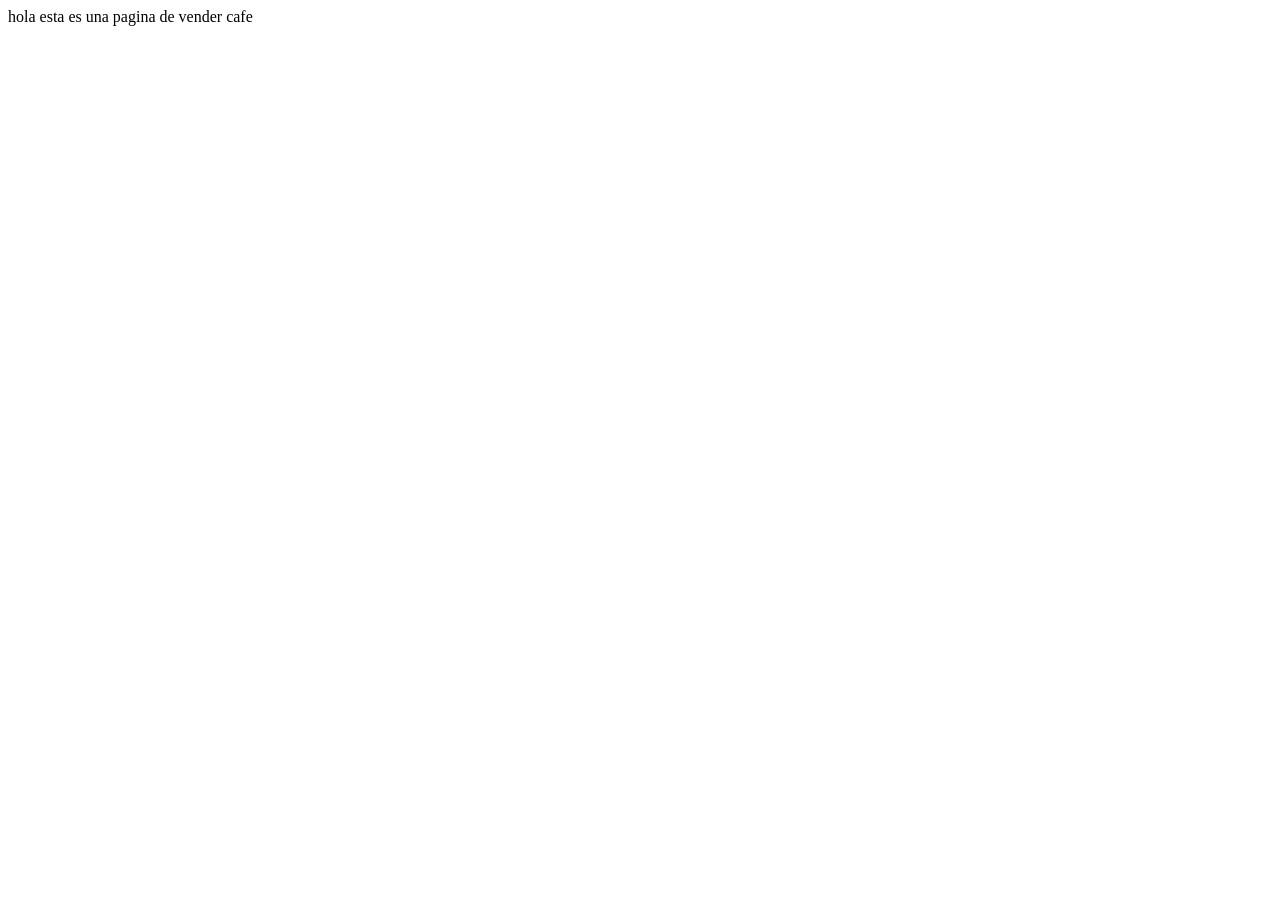
<file: cafe.html>
<!DOCTYPE html>
<html lang="en">
<head>
    <meta charset="UTF-8">
    <meta name="viewport" content="width=device-width, initial-scale=1.0">
    <title>Document</title>
</head>
<body>
    hola esta es una pagina de vender cafe
</body>
</html>
</file>
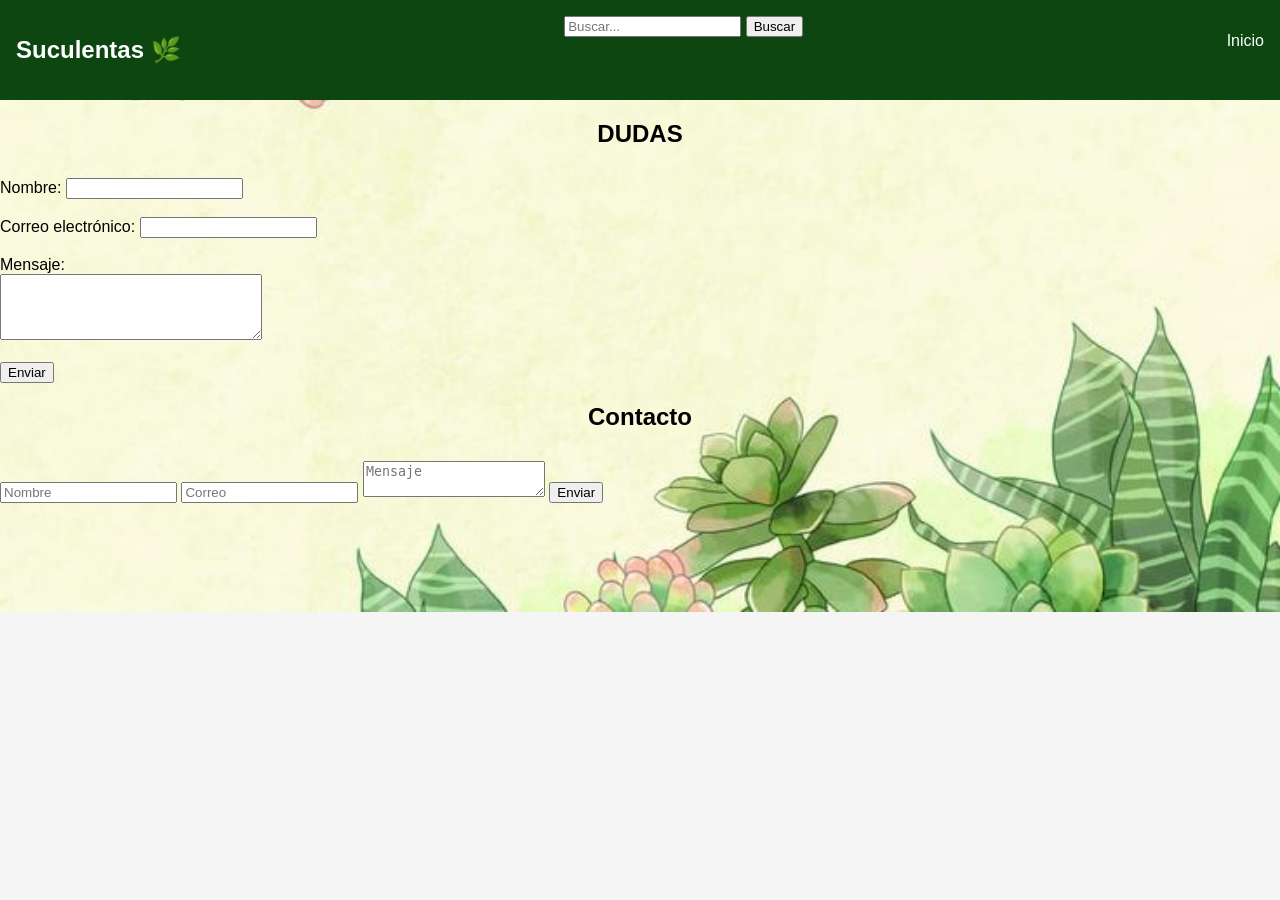
<file: carrito.html>
<!DOCTYPE html>
<html lang="en">
<head>
    <meta charset="UTF-8">
    <meta name="viewport" content="width=device-width, initial-scale=1.0">
    <title>Document</title>
    <link rel="stylesheet" href="stayle.css">
    <script src="Script.js"></script> 
    <link rel="contador" href="wax agere .html">

    
</head>
<body>
    
</body>
</html>


<!-- Barra de navegación -->
<nav class="navbar">
    <h1>Suculentas 🌿</h1>
</div>
<form action="buscar">
         <input type="text" placeholder="Buscar..." name="q" class="search-input">
         <button type="submit" class="search-button">Buscar</button>
     </form>
    <ul class="menu">
      <li><a href="index.html">Inicio</a></li> 
    </ul>
  </nav>



  <h2>DUDAS </h2> 
<form action="procesar.php" method="post">
  <label for="nombre">Nombre:</label>
  <input type="text" id="nombre" name="nombre" required><br><br>

  <label for="email">Correo electrónico:</label>
  <input type="email" id="email" name="email" required><br><br>

  <label for="mensaje">Mensaje:</label><br>
  <textarea id="mensaje" name="mensaje" rows="4" cols="30"></textarea><br><br>

  <button type="submit">Enviar</button>
</form>














<section id="contacto">
    <h2>Contacto</h2>
    <form id="formulario">
        <input type="text" placeholder="Nombre" required>
        <input type="email" placeholder="Correo" required>
        <textarea placeholder="Mensaje"></textarea>
        <button type="submit">Enviar</button>
    </form>
</section>
</file>
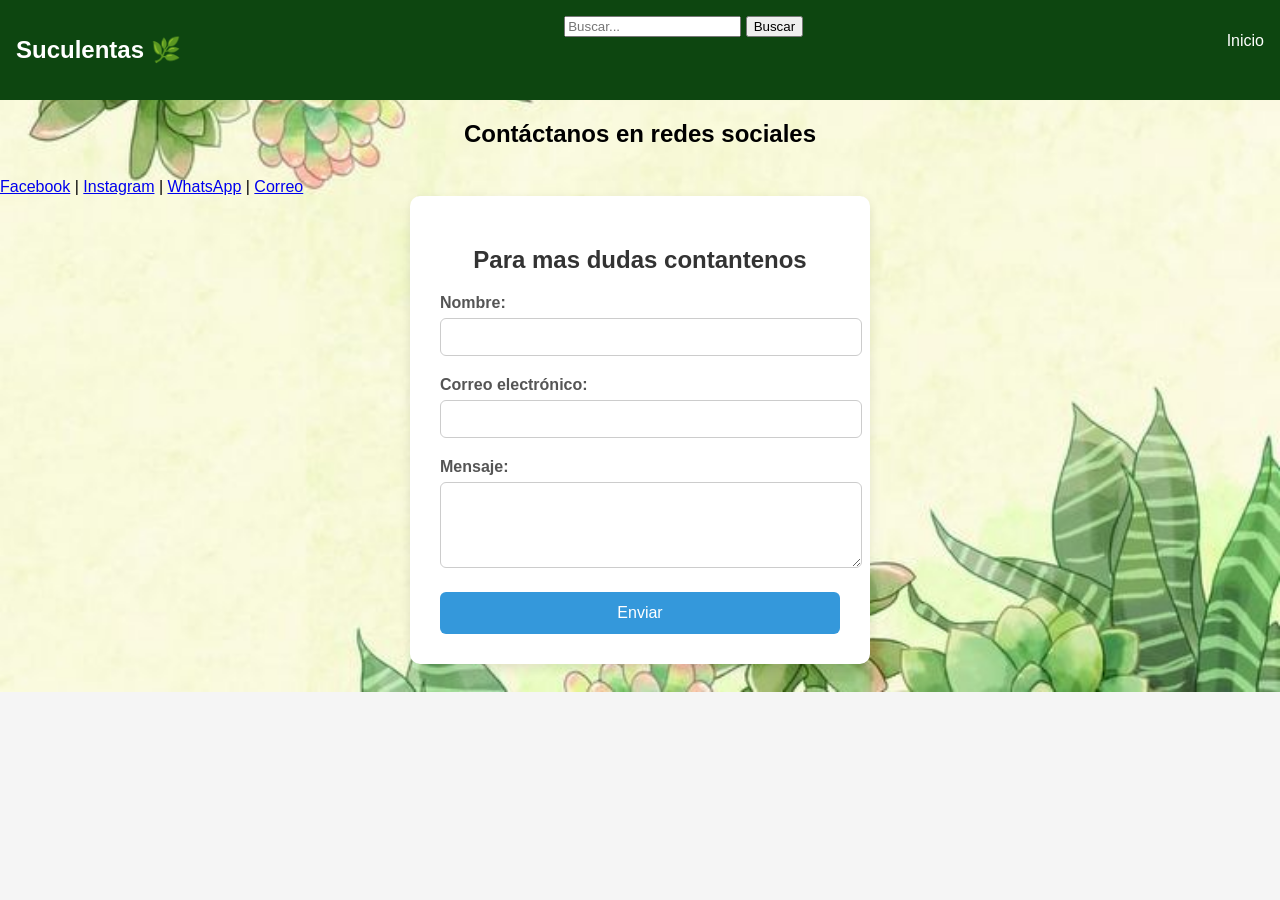
<file: cuidado.html>
<!DOCTYPE html>
<html lang="en">
<head>
    <meta charset="UTF-8">
    <meta name="viewport" content="width=device-width, initial-scale=1.0">
    <title>Contanctanos </title> 
    <link rel="stylesheet" href="stayle.css">
    <script src="Script.js"></script> 

    
</head>
<body>
    
</body>
</html>


<!-- Barra de navegación -->
<nav class="navbar">
    <h1>Suculentas 🌿</h1>
</div>
<form action="buscar">
         <input type="text" placeholder="Buscar..." name="q" class="search-input">
         <button type="submit" class="search-button">Buscar</button>
     </form>
    <ul class="menu"> 
      <li><a href="index.html">Inicio</a></li> 
    </ul>
  </nav>





  <section id="contacto">
    <h2>Contáctanos en redes sociales</h2>
    <a href="https://www.facebook.com/" target="_blank">Facebook</a> |
    <a href="https://www.instagram.com/sely_suculentas/" target="_blank">Instagram</a> |
    <a href="https://web.whatsapp.com/" target="_blank">WhatsApp</a> |
    <a href="https://mail.google.com/mail/u/0/?ogbl#inbox?compose=new">Correo</a>
  </section>


 <form class="formulario">
    <h2>Para mas dudas contantenos </h2>

    <label for="nombre">Nombre:</label>
    <input type="text" id="nombre" name="nombre" required>

    <label for="email">Correo electrónico:</label>
    <input type="email" id="email" name="email" required>

    <label for="mensaje">Mensaje:</label>
    <textarea id="mensaje" name="mensaje" rows="4" required></textarea>

    <button type="submit">Enviar</button>
  </form>
</file>
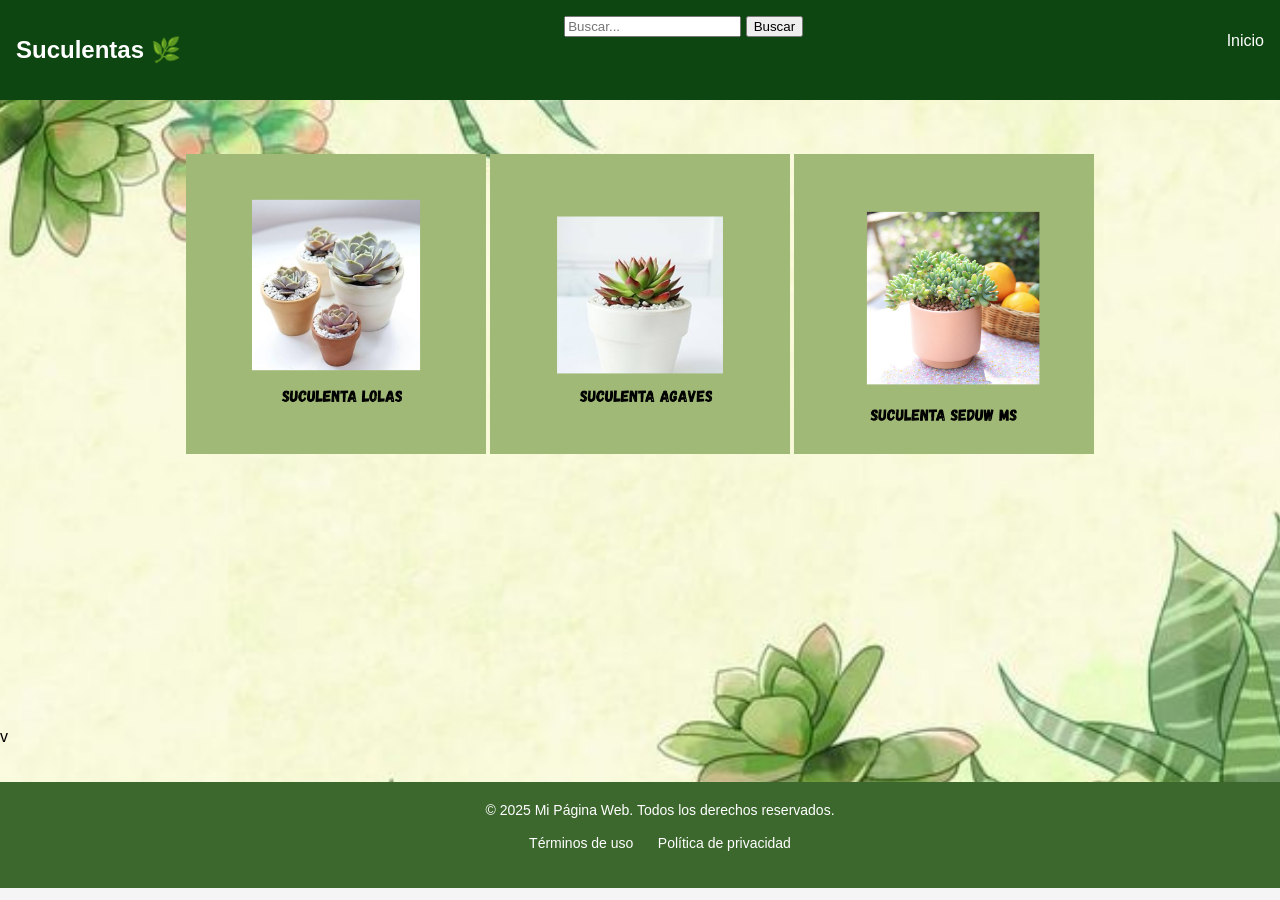
<file: informacion1.html>
<!DOCTYPE html>
<html lang="en">
<head>
  <meta charset="UTF-8">
  <meta name="viewport" content="width=device-width, initial-scale=1.0">
  <title>categorias</title>
      <link rel="stylesheet" href="stayle.css">
    <script src="botton.css"></script> 
</head> 
<body>
  
</body>
</html>  
<!-- Barra de navegación -->
<nav class="navbar">
    <h1>Suculentas 🌿</h1>
</div>
<form action="buscar">
         <input type="text" placeholder="Buscar..." name="q" class="search-input">
         <button type="submit" class="search-button">Buscar</button>
     </form>
    <ul class="menu"> 
      <li><a href="index.html">Inicio</a></li> 
    </ul>
  </nav>

 
     

<center> <br> <br> <br>
<!-- Cambia el href por la URL a la que quieras ir -->
  <a href="lolas.html" class="boton-circular"> 
  <img src="White and Pink Simple T-Shirt Size Chart Instagram Post (1).png" alt="50" width="300"></a> 

<!-- Cambia el href por la URL a la que quieras ir -->
  <a href="wax agere .html" class="boton-circular"> 
  <img src="White and Pink Simple T-Shirt Size Chart Instagram Post (2).png" alt="50" width="300"></a> 

<!-- Cambia el href por la URL a la que quieras ir -->
  <a href="sedum.html" class="boton-circular"> 
  <img src="White and Pink Simple T-Shirt Size Chart Instagram Post.png" alt="50" width="300"></a> 
</center>  <br> <br> <br> 



















<br><br><br><br><br><br><br><br><br><br><br><br>v<br><br><br>
  <footer>
    <p>&copy; 2025 Mi Página Web. Todos los derechos reservados.</p>
    <ul>
        <li><a href="termino.html">Términos de uso</a></li>
        <li><a href="#">Política de privacidad</a></li>
    
    </ul>
</footer>
</file>
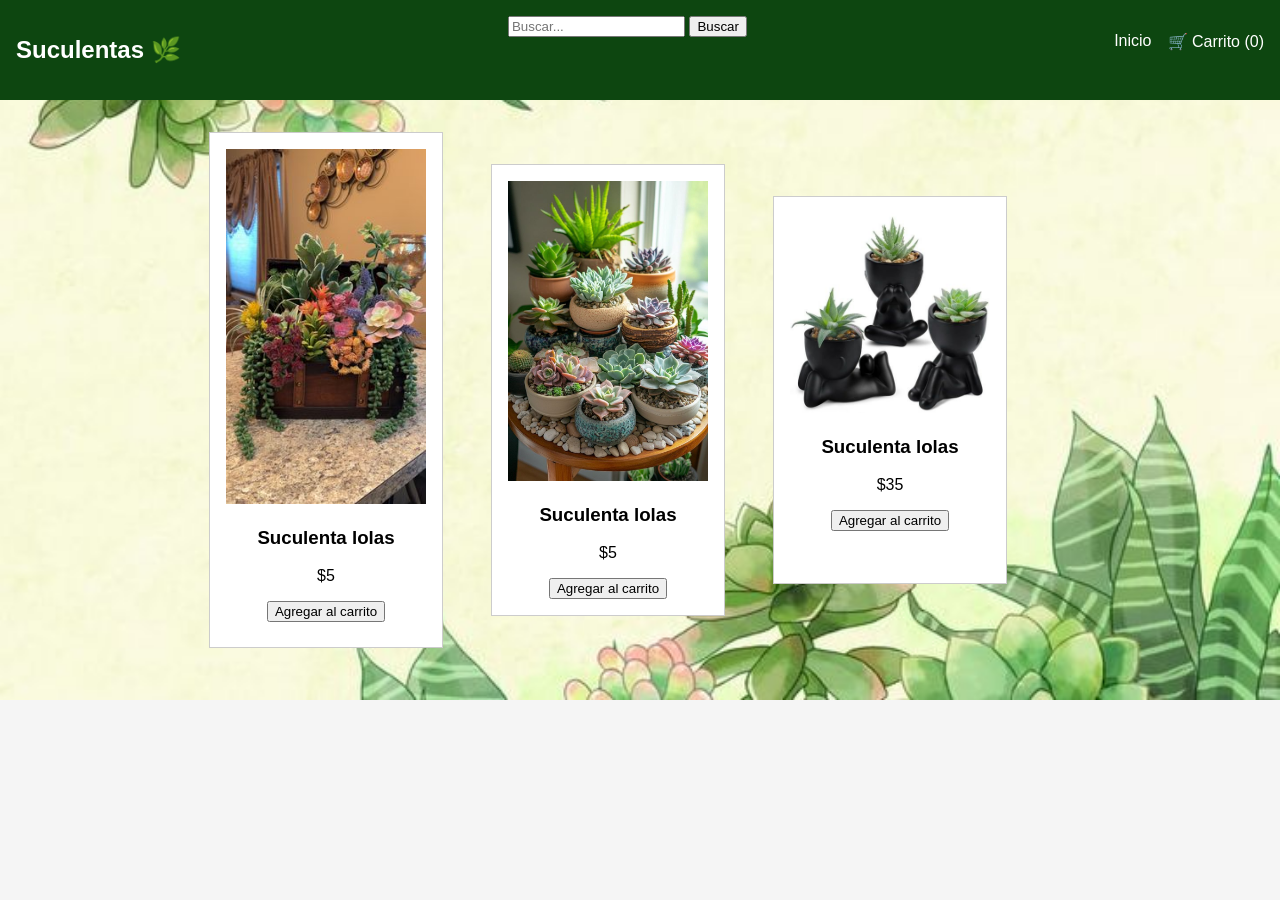
<file: mas prododucto.html>
<!DOCTYPE html>
<html lang="en">
<head>
    <meta charset="UTF-8">
    <meta name="viewport" content="width=device-width, initial-scale=1.0">
    <title>Document</title>
    <link rel="stylesheet" href="stayle.css">
    <script src="Script.js"></script> 
</head>
<body>
    
</body>
</html>

<!-- Barra de navegación -->
<nav class="navbar">
    <h1>Suculentas 🌿</h1>
</div>
<form action="buscar">
         <input type="text" placeholder="Buscar..." name="q" class="search-input">
         <button type="submit" class="search-button">Buscar</button>
     </form>
    <ul class="menu">
      <li><a href="index.html">Inicio</a></li> 
      <li><a href="#" id="ver-carrito">🛒 Carrito (<span id="contador">0</span>)</a></li>
    </ul>
  </nav>







    <!-- Tienda -->
    <section class="productos">
        <div class="producto">
          <img src="arreglo 5.jpg" alt="50" width="200"/>
          <h3>Suculenta lolas</h3>
          <p>$5</p>
          <button onclick="agregarAlCarrito('Suculenta A')">Agregar al carrito</button>
        </div>
    
         <!-- Tienda -->
      <section class="productos">
        <div class="producto">
          <img src="f73d6825b5957d35c03a952c77942fbe.jpg" alt="200" width="200"/>
          <h3>Suculenta lolas</h3>
          <p>$5</p>
          <button onclick="agregarAlCarrito('Suculenta A')">Agregar al carrito</button>
        </div> 
         <!-- Tienda -->
      <section class="productos"> 
        <div class="producto">
          <img src="arreglos 1.jpg" alt="200" width="200 "/> 
          <h3>Suculenta lolas </h3> 
          <p>$35</p> 
          <button onclick="agregarAlCarrito('Suculenta A')">Agregar al carrito</button>
        </div>


        <!-- Puedes duplicar este div para más productos -->
      </section>
</file>
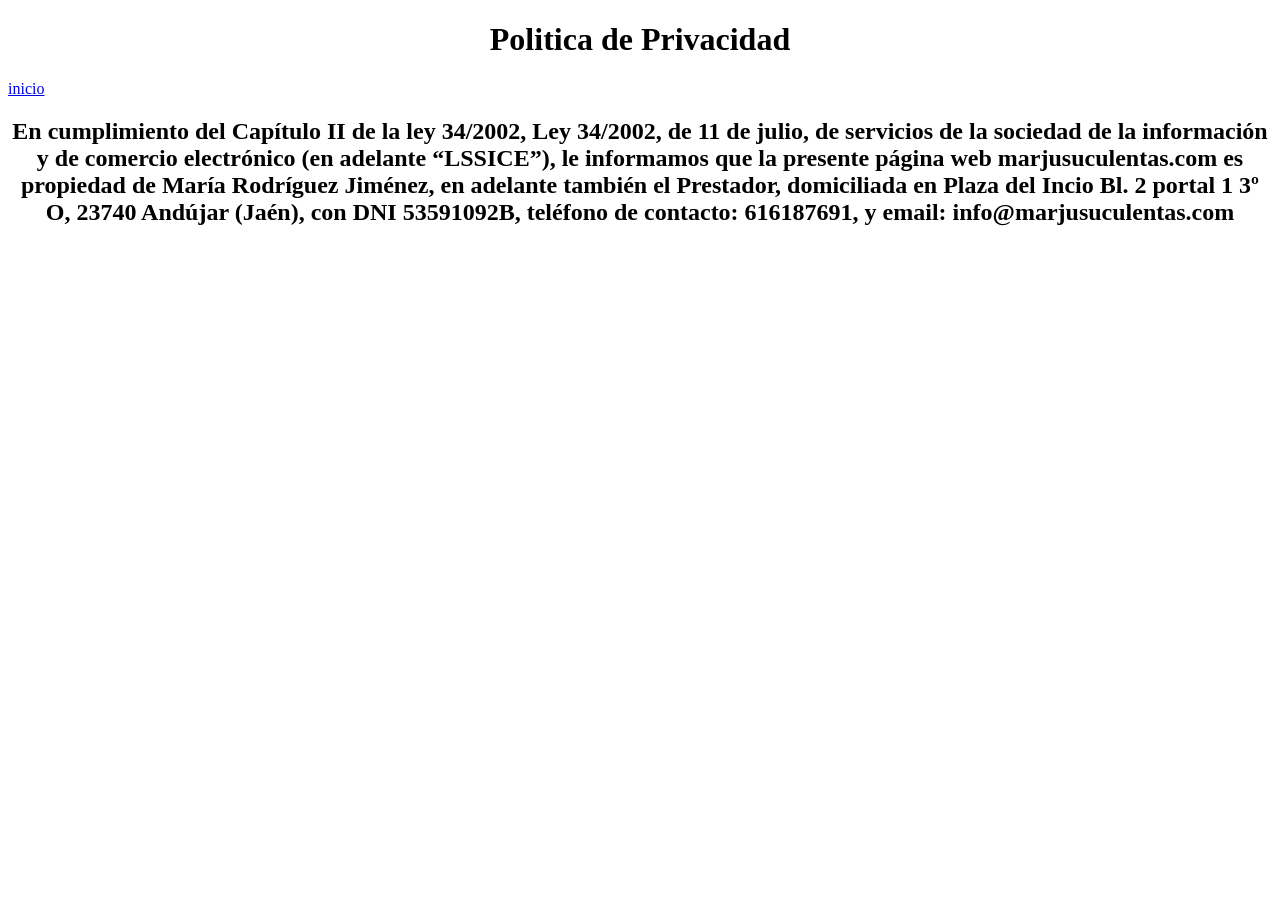
<file: misi.html>
<!DOCTYPE html>
<html lang="en">
<head>
    <meta charset="UTF-8">
    <meta name="viewport" content="width=device-width, initial-scale=1.0">
    <title>politica de Privacidad</title>
</head>
<body>
      <center>
      <H1>Politica de Privacidad </H1>   
      </center>


      <body>
        <head>
        
          <a href="index.html">inicio</a> 
          <header> 
<center>
<h2>En cumplimiento del Capítulo II de la ley 34/2002, Ley 34/2002, de 11 de julio, de servicios de la sociedad de la información y de comercio electrónico (en adelante “LSSICE”), le informamos que la presente página web marjusuculentas.com es propiedad de María Rodríguez Jiménez, en adelante también el Prestador, domiciliada en Plaza del Incio Bl. 2 portal 1 3º O, 23740 Andújar (Jaén), con DNI 53591092B, teléfono de contacto: 616187691, y email: info@marjusuculentas.com </h2>
</center>
</h2>
</body>
</html>
</file>
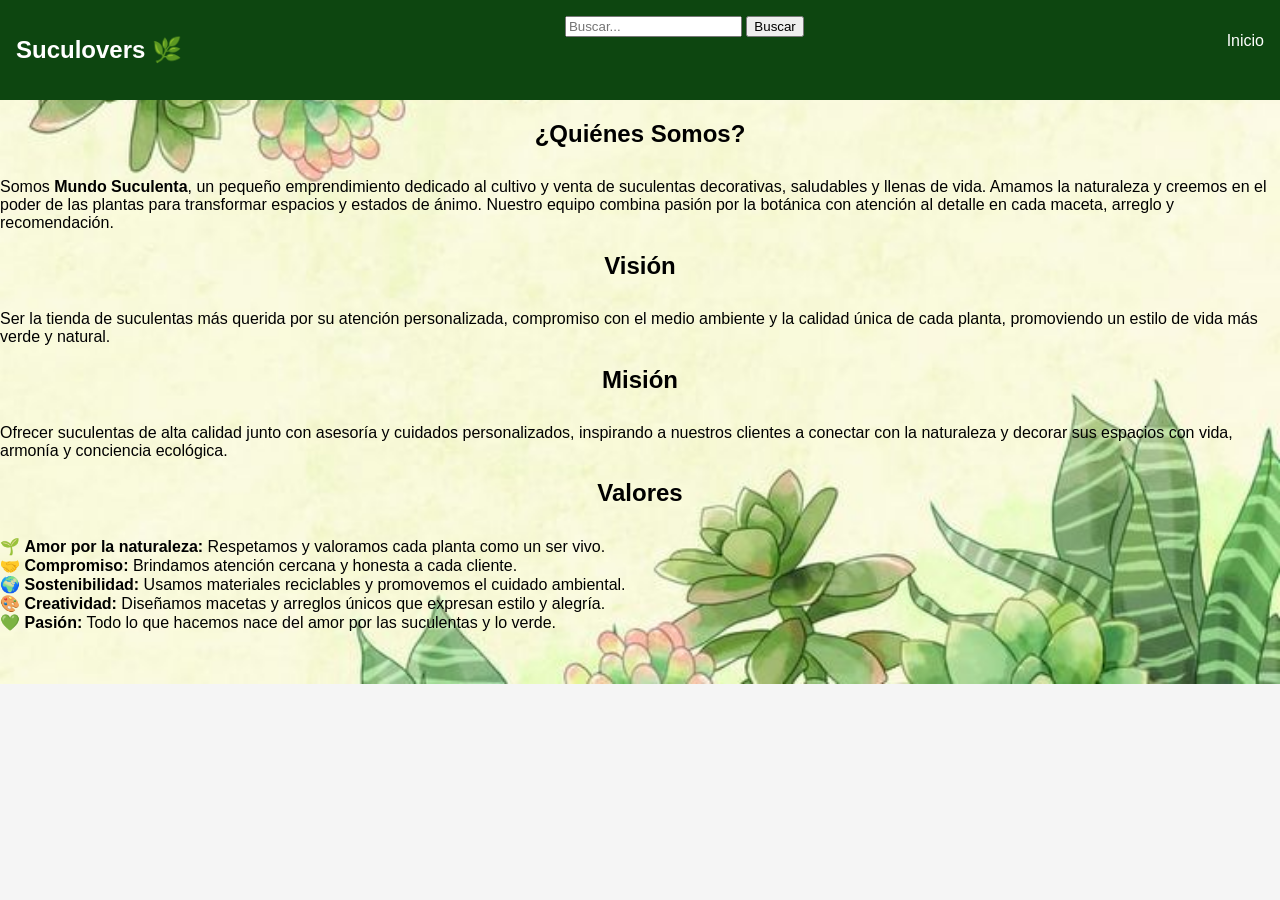
<file: nosotros 2.html>
<!DOCTYPE html>
<html lang="es">
<head>
  <meta charset="UTF-8" />
  <meta name="viewport" content="width=device-width, initial-scale=1.0" />
  <title>nosotros</title> 
  <link rel="stylesheet" href="stayle.css" /> 
<script src="Script.js"></script> 
</head>
</body>
</html>


 <!-- Barra de navegación -->
 <nav class="navbar">
  
    <h1>Suculovers 🌿</h1>
    </div>
   <form action="buscar">
            <input type="text" placeholder="Buscar..." name="q" class="search-input">
            <button type="submit" class="search-button">Buscar</button>
        </form>
    <ul class="menu">
      <li><a href="index.html">Inicio</a></li>
    </ul> 
  </nav> 



  </style>
</head> 
<body> 

    
  <div class="seccion">
    <h2>¿Quiénes Somos?</h2>
    <p>
      Somos <strong>Mundo Suculenta</strong>, un pequeño emprendimiento dedicado al cultivo y venta de suculentas decorativas, saludables y llenas de vida. Amamos la naturaleza y creemos en el poder de las plantas para transformar espacios y estados de ánimo. Nuestro equipo combina pasión por la botánica con atención al detalle en cada maceta, arreglo y recomendación.
    </p>
  </div>

  <div class="seccion">
    <h2>Visión</h2>
    <p>
      Ser la tienda de suculentas más querida por su atención personalizada, compromiso con el medio ambiente y la calidad única de cada planta, promoviendo un estilo de vida más verde y natural.
    </p>
  </div>

  <div class="seccion">
    <h2>Misión</h2>
    <p>
      Ofrecer suculentas de alta calidad junto con asesoría y cuidados personalizados, inspirando a nuestros clientes a conectar con la naturaleza y decorar sus espacios con vida, armonía y conciencia ecológica.
    </p>
  </div>

  <div class="seccion">
    <h2>Valores</h2>
    <p>
      🌱 <strong>Amor por la naturaleza:</strong> Respetamos y valoramos cada planta como un ser vivo.<br>
      🤝 <strong>Compromiso:</strong> Brindamos atención cercana y honesta a cada cliente.<br>
      🌍 <strong>Sostenibilidad:</strong> Usamos materiales reciclables y promovemos el cuidado ambiental.<br>
      🎨 <strong>Creatividad:</strong> Diseñamos macetas y arreglos únicos que expresan estilo y alegría.<br>
      💚 <strong>Pasión:</strong> Todo lo que hacemos nace del amor por las suculentas y lo verde.
    </p>
  </div>
</file>
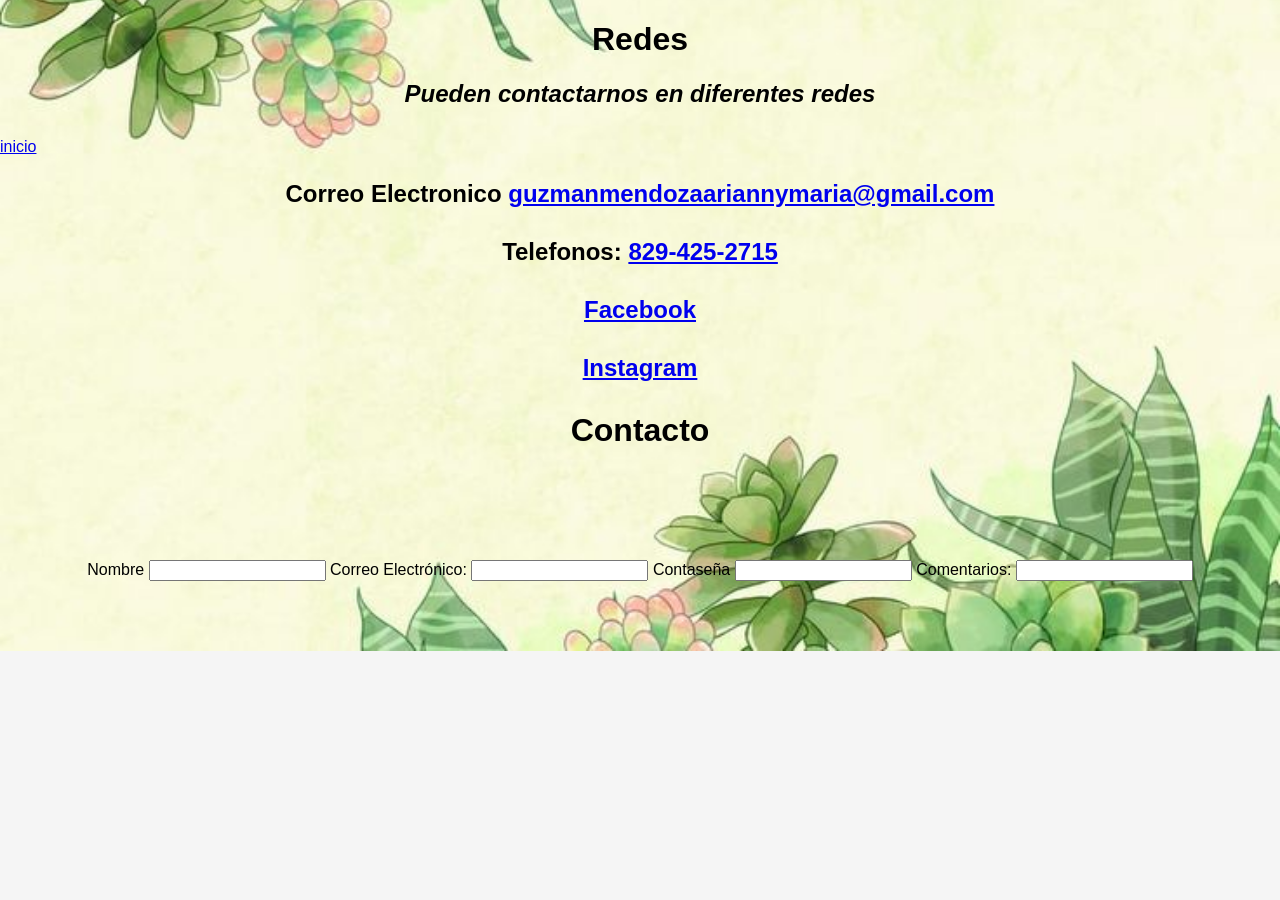
<file: Redes.html>
<!DOCTYPE html>
<html lang="en">
<head>
    <meta charset="UTF-8">
    <meta name="viewport" content="width=device-width, initial-scale=1.0">
    <title>Redes</title>
    <link rel="stylesheet" href="stayle.css"> 
</head>
<body>
    <center>
 <h1>Redes</h1> 
    </center>

</body>
</html> 
<center>
<h2> <em>Pueden contactarnos en diferentes redes</h2></em>
</center>

<body>
  <head>
  
    <a href="index.html">inicio</a> 
    <header>  



<div  class="Redes" style="text-align: center;">
    
 <h2><p><strong>Correo Electronico</strong>  <a href=" mailon:guzmanmendozaariannymaria@gmail.com">guzmanmendozaariannymaria@gmail.com </a></p> </h2>
<h2><P><strong>Telefonos:</strong> <a href="tel:829-425-2715" > 829-425-2715</a></p></h2>
    
       <div  class="social-links">  
     <h2> <a href="https://www.facebook.com/profile.php?id=100005360868027" target="_blank">Facebook</a>  </h2>
     <h2>  <a href="https://www.instagram.com/sely_suculentas/" target="_blank" >Instagram</a> </h2> 
       </div>  
</div> 
    
</body> 
</html> 

<center>
  <h1>Contacto </h1>
  <br> <br> <br> <br> <br>
  <form action=>
  <label for=><nombre>Nombre</label>
  <input type=><Nombre><Ingresa tu nombre></Ingresa>
  
  <label for=><correo>Correo Electrónico:</label>
  <input type=><email><correo><Ingresa tu correo electrónico>
 

      <form action=>
      <label for=><nombre>Contaseña</label>
      <input type=><Nombre><Ingresa tu contraseña></Ingresa>
      
      <label for=><correo>Comentarios:</label>
      <input type=><email><correo><Ingresa tu comentarios> 




        <script src="Script.js"></script>
</file>
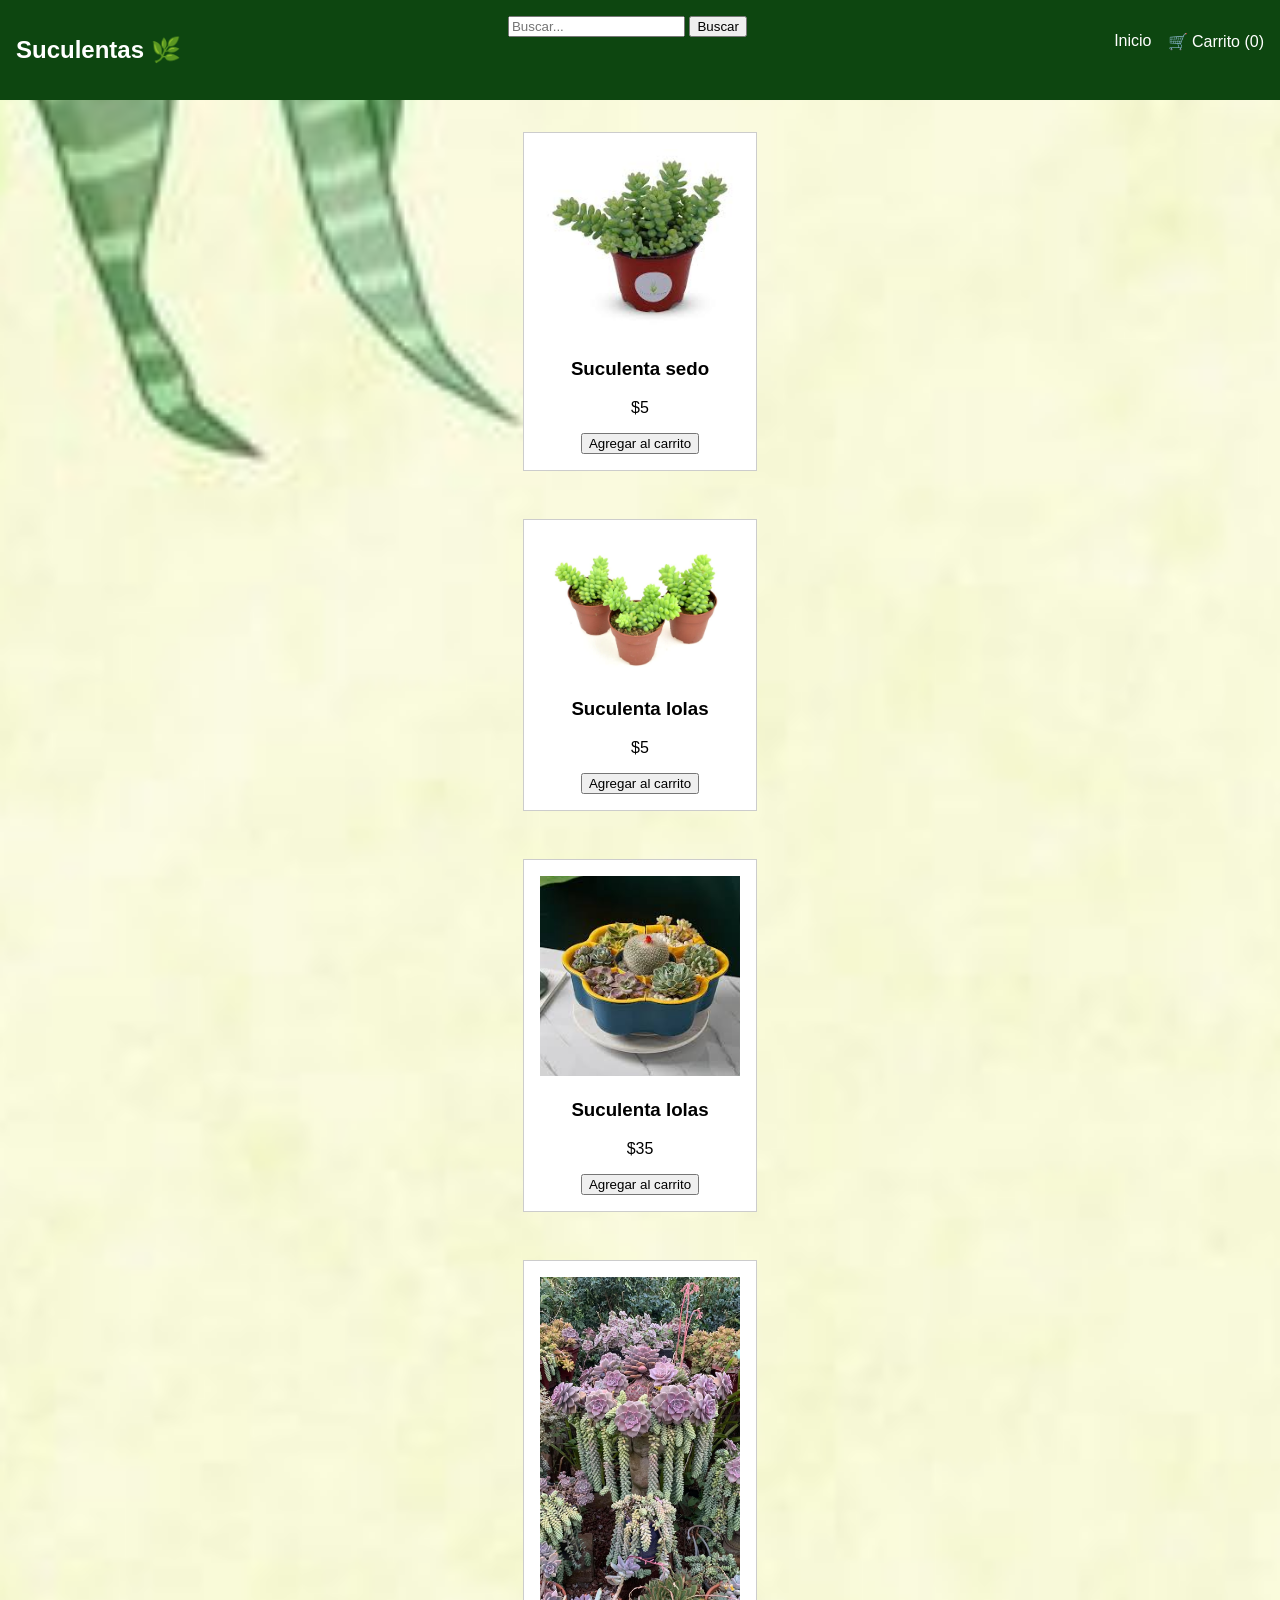
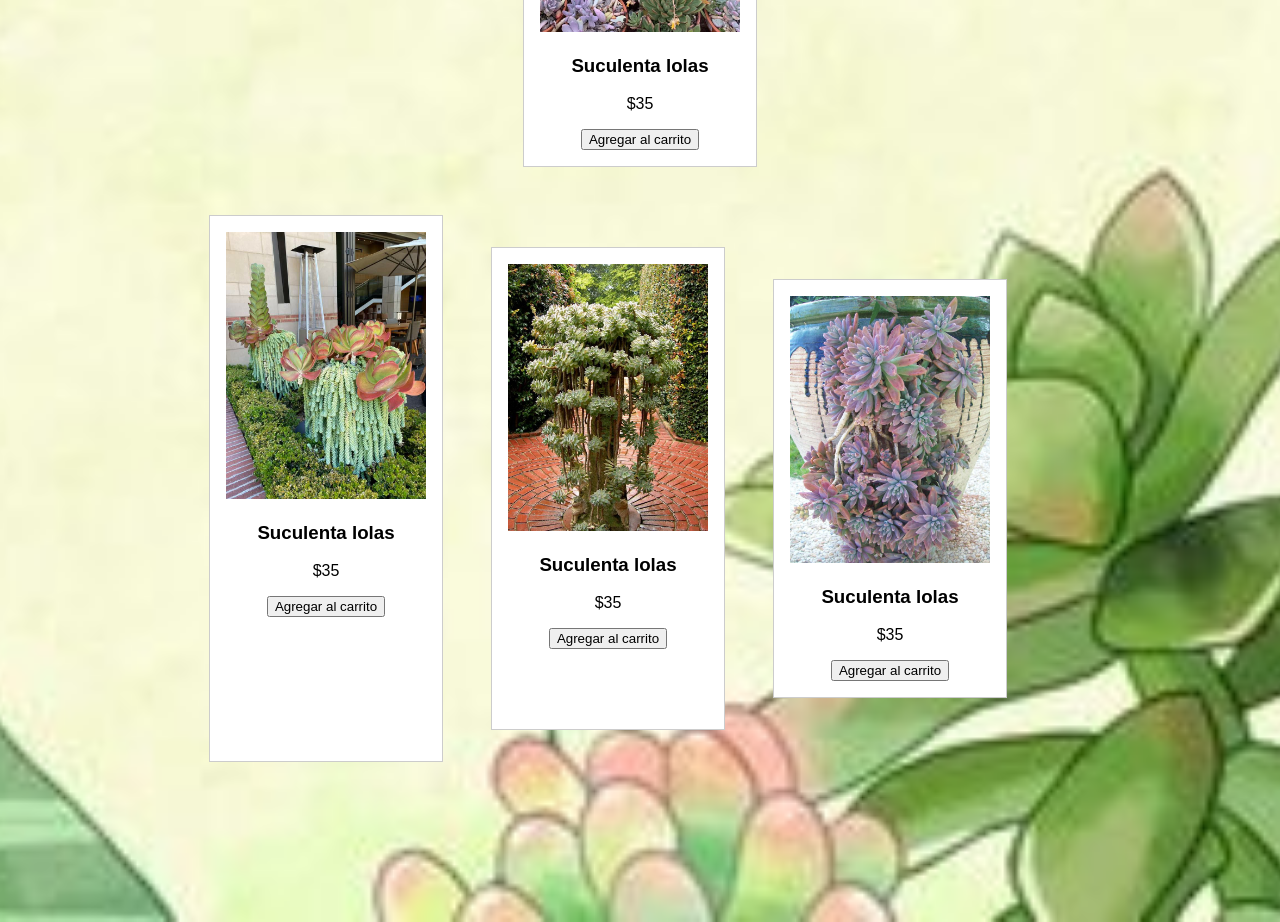
<file: sedum.html>
<!DOCTYPE html>
<html lang="en">
<head>
    <meta charset="UTF-8">
    <meta name="viewport" content="width=device-width, initial-scale=1.0">
    <title>Document</title>
    <link rel="stylesheet" href="stayle.css">
    <script src="Script.js"></script> 
</head>
<body>
    
</body>
</html> 

<!-- Barra de navegación -->
<nav class="navbar">
    <h1>Suculentas 🌿</h1>
</div>
<form action="buscar">
         <input type="text" placeholder="Buscar..." name="q" class="search-input">
         <button type="submit" class="search-button">Buscar</button>
     </form>
    <ul class="menu">
      <li><a href="index.html">Inicio</a></li> 
      <li><a href="#" id="ver-carrito">🛒 Carrito (<span id="contador">0</span>)</a></li>
    </ul>
  </nav>
 
 
 <!-- Tienda -->
 <section class="productos">
    <div class="producto">
      <img src="sedum 1 - copia.jpeg" alt="50" width="200"/>
      <h3>Suculenta sedo</h3>
      <p>$5</p>
      <button onclick="agregarAlCarrito('Suculenta A')">Agregar al carrito</button>
    </div>

     <!-- Tienda -->
  <section class="productos">
    <div class="producto">
      <img src="planta.jpg" alt="200" width="200"/> 
      <h3>Suculenta lolas</h3>
      <p>$5</p>
      <button onclick="agregarAlCarrito('Suculenta A')">Agregar al carrito</button>
    </div> 
     <!-- Tienda -->
  <section class="productos">
    <div class="producto">
      <img src="images.jpeg" alt="200" width="200 "/> 
      <h3>Suculenta lolas </h3>
      <p>$35</p> 
      <button onclick="agregarAlCarrito('Suculenta A')">Agregar al carrito</button>
    </div>



      <!-- Tienda -->
  <section class="productos">
    <div class="producto">
      <img src="sedum 12.jpg" alt="200" width="200 "/> 
      <h3>Suculenta lolas </h3>
      <p>$35</p> 
      <button onclick="agregarAlCarrito('Suculenta A')">Agregar al carrito</button>
    </div>



      <!-- Tienda -->
  <section class="productos">
    <div class="producto">
      <img src="sedum 13.jpg" alt="200" width="200 "/> 
      <h3>Suculenta lolas </h3>
      <p>$35</p> 
      <button onclick="agregarAlCarrito('Suculenta A')">Agregar al carrito</button>
    </div>


    
   <!-- Tienda -->
  <section class="productos">
    <div class="producto">
      <img src="sedum 14.jpg" alt="200" width="200 "/> 
      <h3>Suculenta lolas </h3>
      <p>$35</p> 
      <button onclick="agregarAlCarrito('Suculenta A')">Agregar al carrito</button>
    </div>

       <!-- Tienda -->
  <section class="productos">
    <div class="producto">
      <img src="sedum 15.jpg" alt="200" width="200 "/>  
      <h3>Suculenta lolas </h3>
      <p>$35</p> 
      <button onclick="agregarAlCarrito('Suculenta A')">Agregar al carrito</button>
    </div>

    <!-- Puedes duplicar este div para más productos -->
  </section>
</file>
<file: stayle.css>
body {
  font-family: Arial, sans-serif;
  margin: 0;
  background-color: #f5f5f5;
}

.navbar {
  display: flex;
  justify-content: space-between;
  background-color: #0d4610;
  color: white;
  padding: 1rem;
}

.menu {
  list-style: none;
  display: flex;
  gap: 1rem;
}

.menu li a {
  color: white;
  text-decoration: none;
}

.carrusel {
  max-width: 50%;
  overflow: hidden;
  position: relative;
}

.slide {
  display: none;
  width: 50%; 
}

.slide.activo {
  display: block;
} 

.productos {
  display: flex;
  gap: 1rem;
  padding: 2rem;
  flex-wrap: wrap;
  justify-content: center;
}

.producto {
  background: white;
  padding: 1rem;
  text-align: center;
  border: 1px solid #ccc;
}
body {
 
    background-image: url(moli.jpg);   
    background-size: cover;               
    background-repeat: no-repeat;       
    background-position: center center; 
  }


.carousel {
  position: relative;
  width: 100%;
  height: 300px;
  overflow: hidden;
  background-color: #a0cf93; /* Fondo beige claro */
}


 














/* Estilo para el footer */
footer {
  background-color: #3c682e;
  color: white;
  text-align: center;
  padding: 20px;
  position: relative;
  bottom: 0;
  width: 100%;
}

footer p {
  margin: 0;
  font-size: 14px;
}

footer ul {
  list-style-type: none;
  padding: 0;
}

footer ul li { 
  display: inline;
  margin: 0 10px;
}
 
footer ul li a {
  color: white;
  text-decoration: none;
  font-size: 14px;
}

footer ul li a:hover {
  text-decoration: underline;
}








.carrusel-container {
  width: 80%;
  margin: auto;
  overflow: hidden;
  position: relative;
}

.carrusel {
  display: flex;
  transition: transform 0.5s ease-in-out;
}

.slide {
  min-width: 100%;
  box-sizing: border-box;
}

.slide img {
  width: 100%;
  display: block;
}

.btn {
  position: absolute;
  top: 50%;
  transform: translateY(-50%);
  background: rgba(0,0,0,0.5);
  color: white;
  border: none;
  padding: 10px;
  cursor: pointer;
}

.prev { left: 10px; }
.next { right: 10px; }
























/* Contenedor principal del carrusel */
.carousel {
  position: relative;
  width: 100%;
  height: 300px;
  overflow: hidden;
  background-color: #fffbe6; /* Fondo beige claro */
}

/* Contenedor de las imágenes del carrusel */
.carousel-images {
  display: flex;
  transition: transform 0.5s ease;
  height: 100%;
  width: 300%; /* Tres imágenes en total, cada una ocupa 100% del contenedor */
}

/* Estilos de las imágenes del carrusel */
.carousel-images img {
  width: 33.33%; /* Cada imagen ocupa el 33.33% del ancho total */
  height: 100%;
  object-fit: cover; /* Ajusta la imagen sin deformarla */
}

/* Botones de navegación */
.carousel-button {
  position: absolute;
  top: 50%;
  transform: translateY(-50%);
  background-color: rgba(0, 0, 0, 0.5);
  color: white;
  border: none;
  padding: 10px;
  cursor: pointer;
  z-index: 1;
}

/* Botón izquierdo */
.carousel-button.prev {
  left: 10px;
}

/* Botón derecho */
.carousel-button.next {
  right: 10px;
} 













        .carrito-container {
      position: relative;
      width: 60px;
      height: 60px;
      border-radius: 50%;
      background-color: #3498db;
      display: flex;
      align-items: center;
      justify-content: center;
      cursor: pointer;
    }

    .carrito-container img {
      width: 30px;
      height: 30px;
    }

    .contador {
      position: absolute;
      top: -5px;
      right: -5px;
      background-color: red;
      color: white;
      font-size: 14px;
      font-weight: bold;
      padding: 2px 6px;
      border-radius: 50%;
    }





    .boton {
      display: inline-block;
      padding: 12px 24px;
      margin: 10px;
      background-color: #3ab929;
      color: white;
      text-decoration: none;
      font-size: 16px;
      border-radius: 8px;
      transition: background-color 0.3s ease;
    } 

    .boton:hover {
      background-color: #24811c;
    }





     .boton-imagen {
      display: inline-block;
      text-align: center;
      text-decoration: none;
      margin: 15px;
      width: 120px;
    }

    .boton-imagen img {
      width: 80px;
      height: 80px;
      border-radius: 12px;
      transition: transform 0.3s;
    }

    .boton-imagen span {
      display: block;
      margin-top: 8px;
      font-size: 16px;
      color: #333;
    }

    .boton-imagen:hover img {
      transform: scale(1.1);
    } 







    .formulario {
      background-color: #ffffff;
      max-width: 400px;
      margin: auto;
      padding: 30px;
      border-radius: 10px;
      box-shadow: 0 4px 12px rgba(0, 0, 0, 0.1);
    }

    .formulario h2 {
      text-align: center;
      margin-bottom: 20px;
      color: #333;
    }

    .formulario label {
      display: block;
      margin-bottom: 6px;
      font-weight: bold;
      color: #555;
    }

    .formulario input,
    .formulario textarea {
      width: 100%;
      padding: 10px;
      margin-bottom: 20px;
      border: 1px solid #ccc;
      border-radius: 6px;
      font-size: 14px;
    }

    .formulario button {
      width: 100%;
      padding: 12px;
      background-color: #3498db;
      color: white;
      border: none;
      border-radius: 6px;
      font-size: 16px;
      cursor: pointer;
    }

    .formulario button:hover {
      background-color: #2980b9;
    } 









    h2 {
      text-align: center;
      margin-bottom: 30px;
    }

    .catalogo-letras {
      display: grid;
      grid-template-columns: repeat(auto-fit, minmax(80px, 1fr));
      gap: 20px;
      max-width: 600px;
      margin: auto;
    }

    .letra {
      background-color: white;
      border-radius: 8px;
      box-shadow: 0 4px 10px rgba(0, 0, 0, 0.1);
      text-align: center;
      font-size: 36px;
      padding: 20px;
      font-weight: bold;
      transition: transform 0.3s ease;
    }

    .letra:hover {
      transform: scale(1.2);
      background-color: #e0f7fa;
       }
</file>
